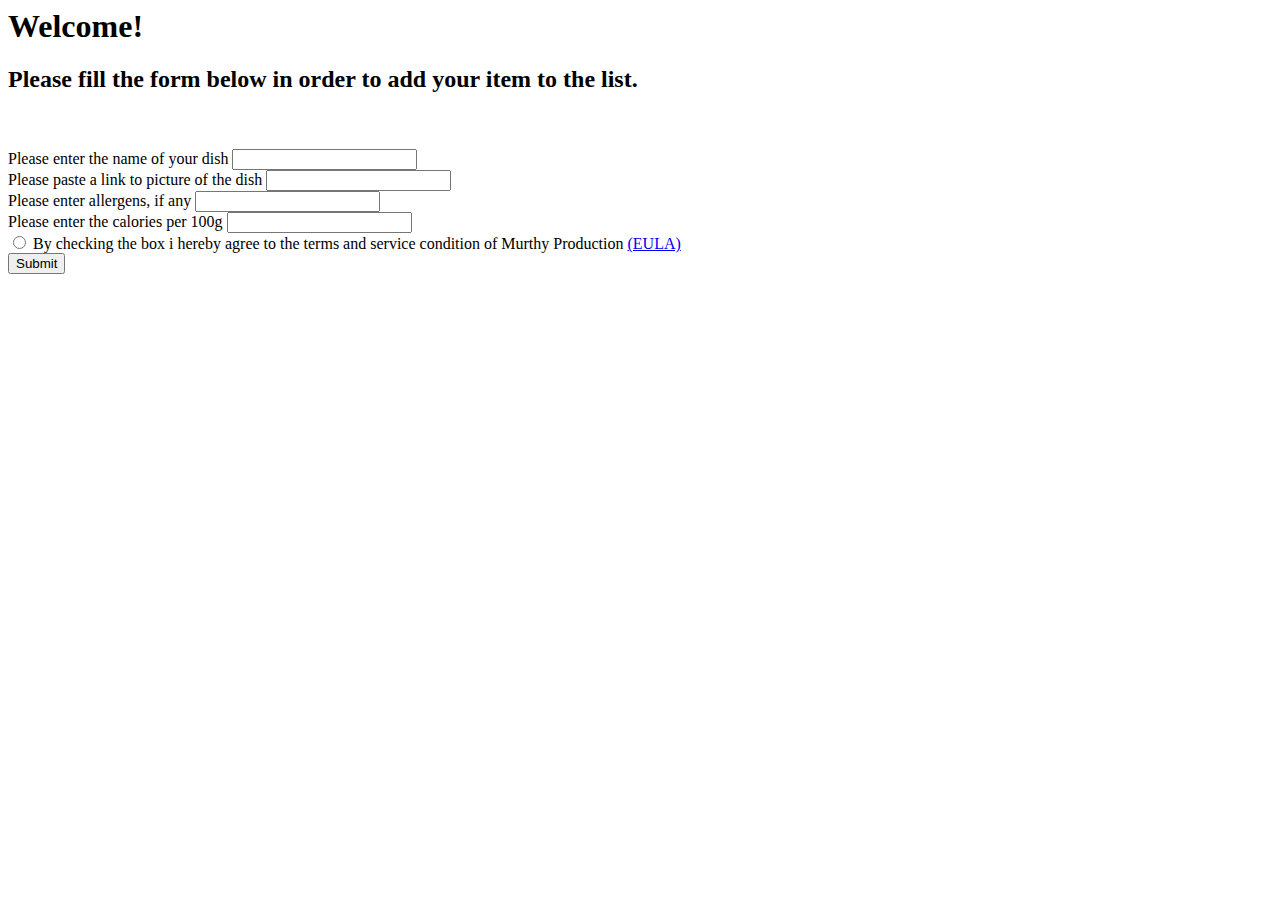
<file: AddItem_Page/additem.html>
<html>
<head>
    <title>Add Item</title>
    <link rel="stylesheet" href="../styles.css" />
</head>

<body>
    <div>
        <h1>Welcome!</h1>
        <h2> Please fill the form below in order to add your item to the list.</h2>

    </div>
    <br>
    <br>
    <div id="forms">
        Please enter the name of your dish <input name="FoodName" type="text" id="foodname" required> <br>
        Please paste a link to picture of the dish <input name="FoodPicture" type="text" id="foodpic" required> <br>
        Please enter allergens, if any <input name="FoodAllergens" type="text" id="foodallergens" > <br>
        Please enter the calories per 100g <input name="FoodCalories" type="number" id="foodcalories" required> <br>
        <input type="radio" id="terms"> By checking the box i hereby agree to the terms and service condition of Murthy Production <a href="./eula.txt">(EULA)</a>
        <br>


    </div>
    

</body>

</html>
<script src="../script2.js" type="module"></script>
</file>
<file: styles.css>
#maindiv {
    border: solid black 2px;
    width: auto;
    margin-bottom: 5px;
}
#Item {
    margin:1px;
    border: solid black 6px;
    margin-bottom: 15px;
}

#titlediv{
    display:flex;
    justify-content:center;
    border-bottom: solid orange 5px;
}


.header {
    grid-area: header;
    align-content: center;
    font-size: 35px;
    font-family:'Times New Roman', Times, serif;
    font-weight:bold;
}

.picture {
    grid-area: picture;
    width:auto;
    
}

.allergens {
    display:flex;
    justify-self:left;
    grid-area: allergens;
    font-size: 30px;
    font-family: 'Agency FB';
}

.calories {
    display: flex;
    justify-self: left;
    grid-area: calories;
    font-size: 30px;
    font-family: 'Agency FB';
}



.grid-container {
    display: grid;
    grid: 'header header  header header'
        'picture picture allergens allergens'
        'picture picture calories calories';
}
</file>
